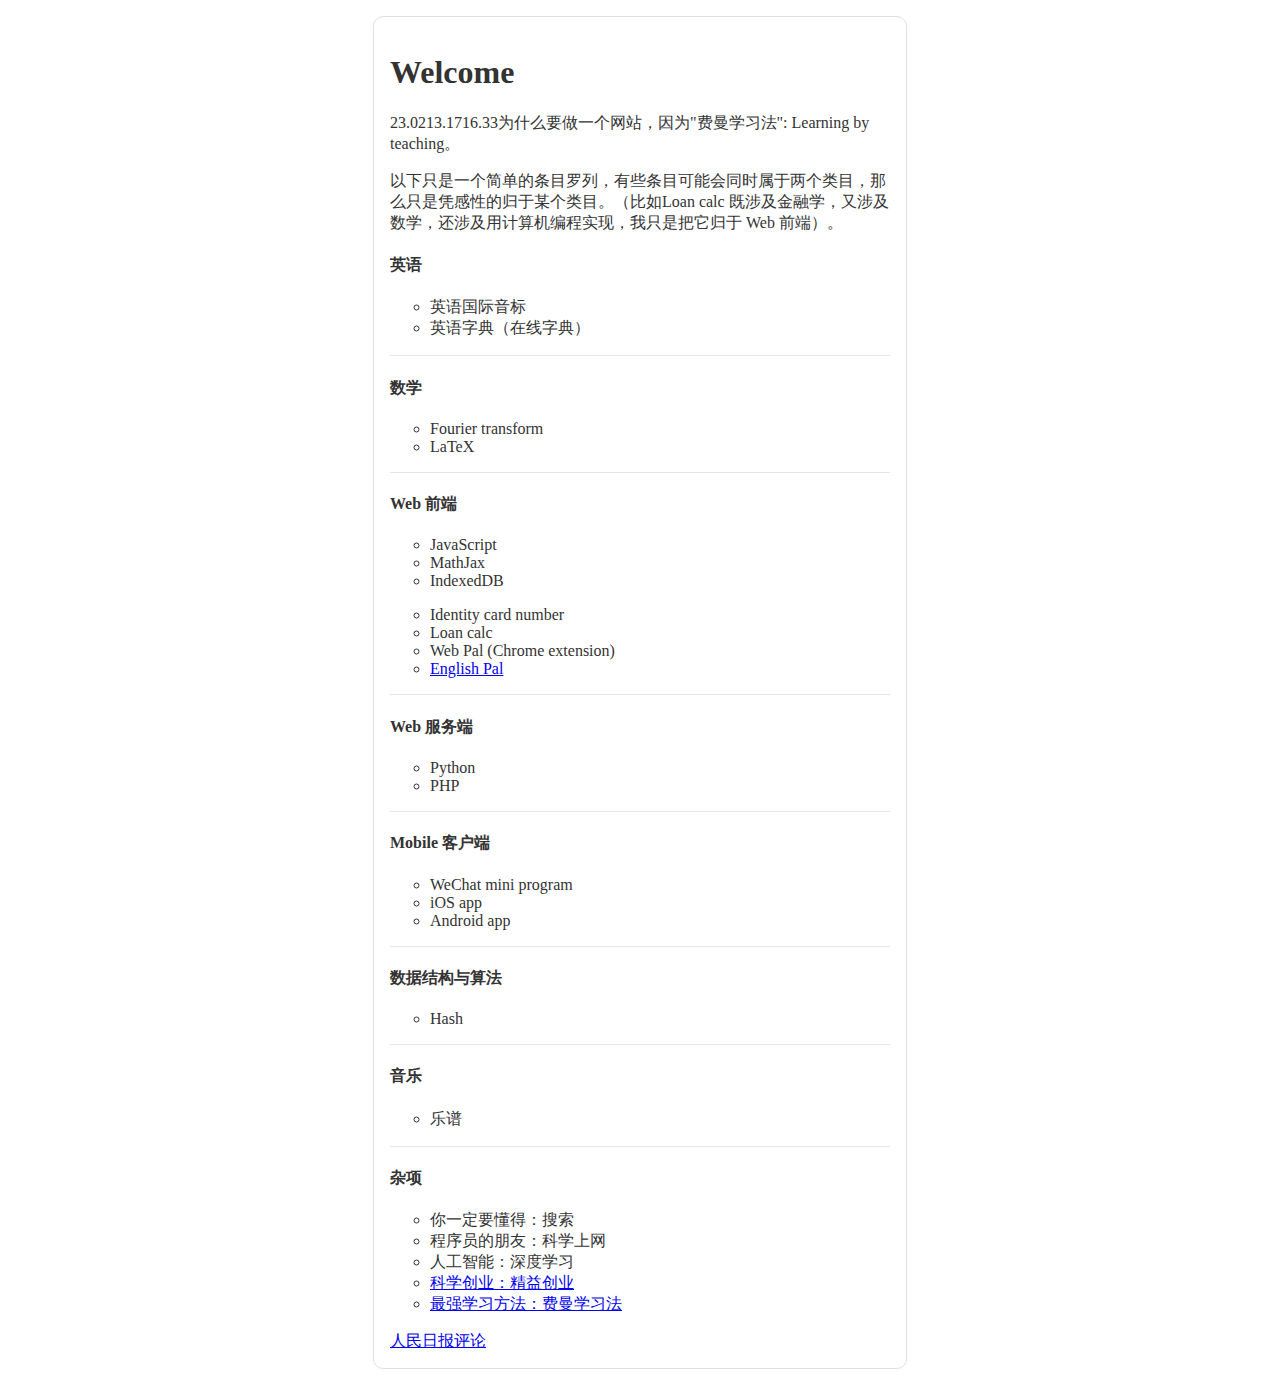
<file: index.html>
<!DOCTYPE html>
<html lang="zh">
<head>
    <meta charset="UTF-8">
    <title>Welcome</title>
    <style>
        body {
            max-width: 500px;
            margin: 16px auto;
            border: 1px solid #E0E0E0;
            padding: 16px;
            border-radius: 10px;
            color: #333;
        }

        li {
            list-style-type: circle;
        }

        div {
            border-bottom: solid 1px #E6E6E6;
        }
    </style>
    <!-- Global site tag (gtag.js) - Google Analytics -->
    <script async src="https://www.googletagmanager.com/gtag/js?id=UA-148348999-5"></script>
    <script>
        window.dataLayer = window.dataLayer || [];
        function gtag(){dataLayer.push(arguments);}
        gtag('js', new Date());

        gtag('config', 'UA-148348999-5');
    </script>
    <!-- Baidu Tongji -->
    <script>
        var _hmt = _hmt || [];
        (function() {
            var hm = document.createElement("script");
            hm.src = "https://hm.baidu.com/hm.js?3f5abb9bd66c7d924e878511491e2d69";
            var s = document.getElementsByTagName("script")[0];
            s.parentNode.insertBefore(hm, s);
        })();
    </script>
</head>
<body>
<h1>Welcome</h1>

<div style="border: 0">
    <p>23.0213.1716.33为什么要做一个网站，因为"费曼学习法": Learning by teaching。</p>
    <p>以下只是一个简单的条目罗列，有些条目可能会同时属于两个类目，那么只是凭感性的归于某个类目。（比如Loan calc 既涉及金融学，又涉及数学，还涉及用计算机编程实现，我只是把它归于 Web 前端）。</p>
</div>


<div>
    <h4>英语</h4>
    <ul>
        <li>英语国际音标</li>
        <li>英语字典（在线字典）</li>
    </ul>
</div>

<div>
    <h4>数学</h4>
    <ul>
        <li>Fourier transform</li>
        <li>LaTeX</li>
    </ul>
</div>

<div>
    <h4>Web 前端</h4>
    <ul>
        <li>JavaScript</li>
        <li>MathJax</li>
        <li>IndexedDB</li>
    </ul>
    <ul>
        <li>Identity card number</li>
        <li>Loan calc</li>
        <li>Web Pal (Chrome extension)</li>
        <li><a href="englishpal" target="_blank">English Pal</a></li>
    </ul>
</div>

<div>
    <h4>Web 服务端</h4>
    <ul>
        <li>Python</li>
        <li>PHP</li>
    </ul>
</div>

<div>
    <h4>Mobile 客户端</h4>
    <ul>
        <li>WeChat mini program</li>
        <li>iOS app</li>
        <li>Android app</li>
    </ul>
</div>

<div>
    <h4>数据结构与算法</h4>
    <ul>
        <li>Hash</li>
    </ul>
</div>

<div>
    <h4>音乐</h4>
    <ul>
        <li>乐谱</li>
    </ul>
</div>

<div style="border: 0">
    <h4>杂项</h4>
    <ul>
        <li>你一定要懂得：搜索</li>
        <li>程序员的朋友：科学上网</li>
        <li>人工智能：深度学习</li>
        <li><a href="lean-startup" target="_blank">科学创业：精益创业</a></li>
        <li><a href="feynman-technique" target="_blank">最强学习方法：费曼学习法</a></li>
    </ul>
</div>
<a href="https://mp.weixin.qq.com/mp/profile_ext?action=home&__biz=MzA4OTIyMjUyOQ==" target="_blank">人民日报评论</a>
</body>
</html>
</file>
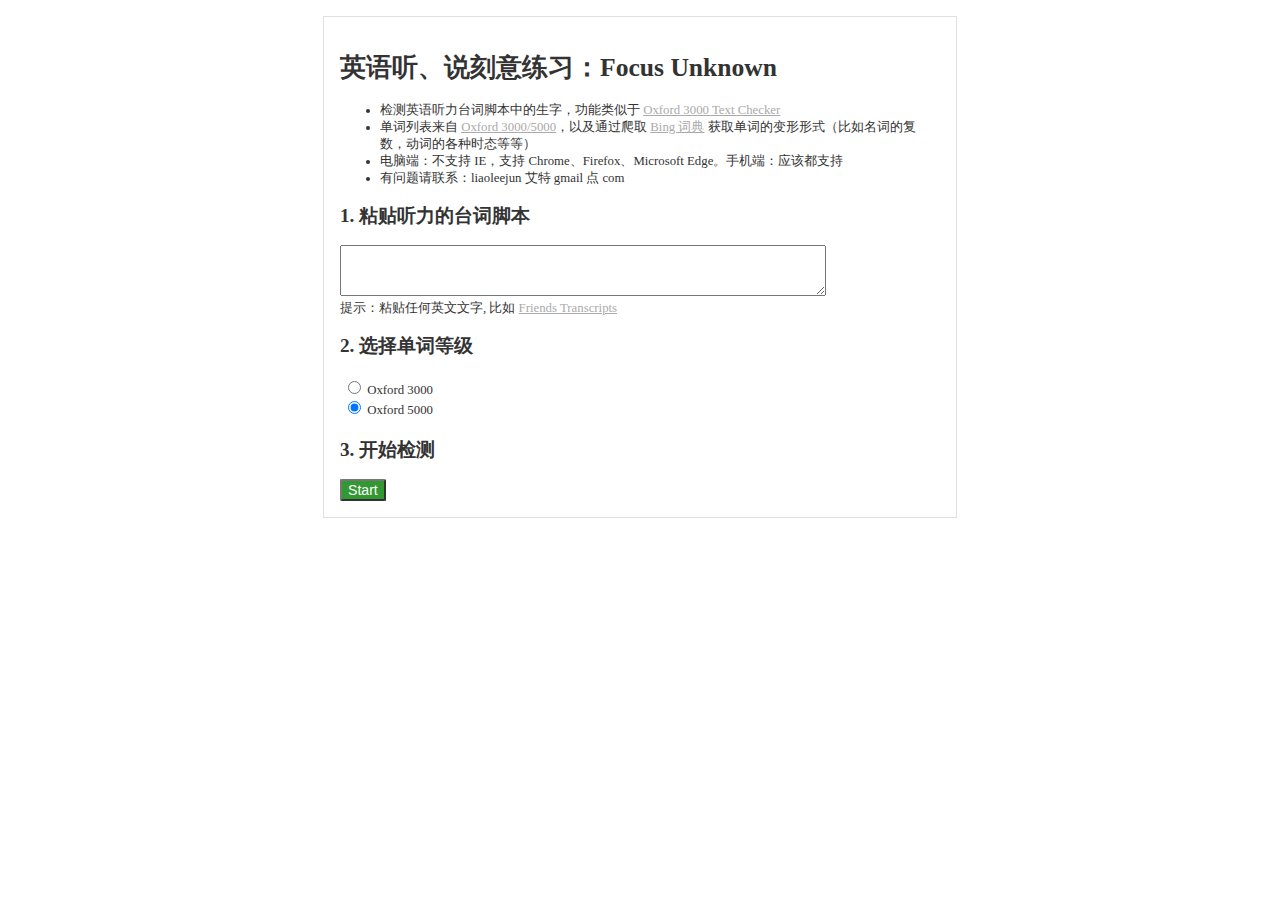
<file: englishpal/index.html>
<!DOCTYPE html>
<html lang="zh">
<head>
    <meta charset="UTF-8">
    <title>Your Pal of English Listening And Speaking</title>
    <link rel="stylesheet" href="src/main.css">
    <!-- Global site tag (gtag.js) - Google Analytics -->
    <script async src="https://www.googletagmanager.com/gtag/js?id=UA-148348999-5"></script>
    <script>
        window.dataLayer = window.dataLayer || [];
        function gtag(){dataLayer.push(arguments);}
        gtag('js', new Date());

        gtag('config', 'UA-148348999-5');
    </script>
    <!-- Baidu Tongji -->
    <script>
        var _hmt = _hmt || [];
        (function() {
            var hm = document.createElement("script");
            hm.src = "https://hm.baidu.com/hm.js?3f5abb9bd66c7d924e878511491e2d69";
            var s = document.getElementsByTagName("script")[0];
            s.parentNode.insertBefore(hm, s);
        })();
    </script>
</head>
<body>
<div class="main">
    <h1>英语听、说刻意练习：Focus Unknown</h1>
    <ul>
        <li>检测英语听力台词脚本中的生字，功能类似于 <a href="https://www.oxfordlearnersdictionaries.com/us/oxford_3000_profiler.html" target="_blank">Oxford 3000 Text Checker</a></li>
        <li>单词列表来自 <a href="https://www.oxfordlearnersdictionaries.com/wordlist/" target="_blank">Oxford 3000/5000</a>，以及通过爬取 <a href="https://cn.bing.com/dict/">Bing 词典</a> 获取单词的变形形式（比如名词的复数，动词的各种时态等等）</li>
        <li>电脑端：不支持 IE，支持 Chrome、Firefox、Microsoft Edge。手机端：应该都支持</li>
        <li>有问题请联系：liaoleejun 艾特 gmail 点 com</li>
    </ul>

    <h2>1. 粘贴听力的台词脚本</h2>
    <label for="input"><textarea name="input" id="input" rows="3"></textarea></label>
    <div class="note">提示：粘贴任何英文文字, 比如 <a href="https://fangj.github.io/friends/" target="_blank">Friends Transcripts</a></div>

    <h2>2. 选择单词等级</h2>
    <table>
        <tr>
            <td style="vertical-align:top">
                <div id="oxford">
                    <div>
                        <input type="radio" id="oxford_3000" name="std_level" value="oxford_3000">
                        <label for="oxford_3000">Oxford 3000</label>
                    </div>

                    <div>
                        <input type="radio" id="oxford_5000" name="std_level" value="oxford_5000" checked>
                        <label for="oxford_5000">Oxford 5000</label>
                    </div>
                </div>
            </td>
        </tr>
    </table>

    <h2>3. 开始检测</h2>
    <button id="start">Start</button>
</div>
<div id="result"></div>

<script src="src/data/wordlist.js"></script>
<script src="src/db.js"></script>
<script src="src/main.js"></script>

</body>
</html>
</file>
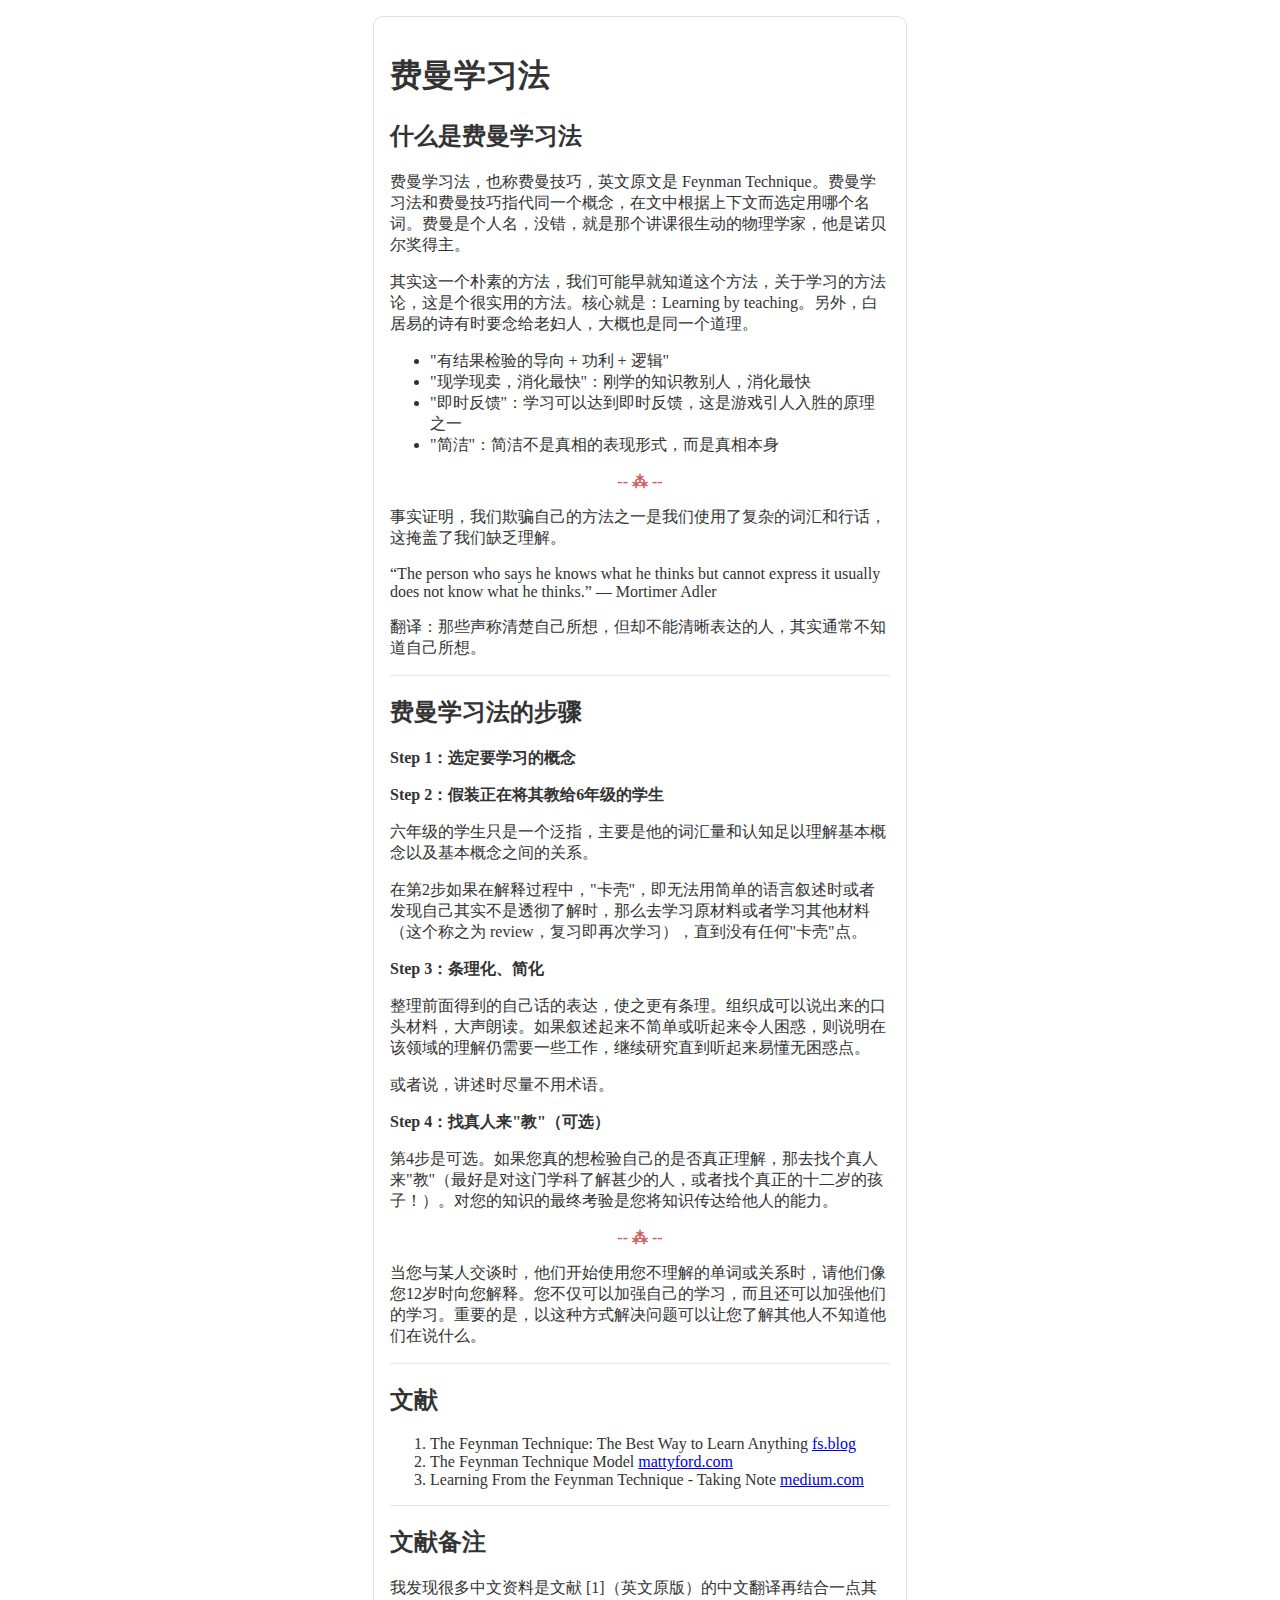
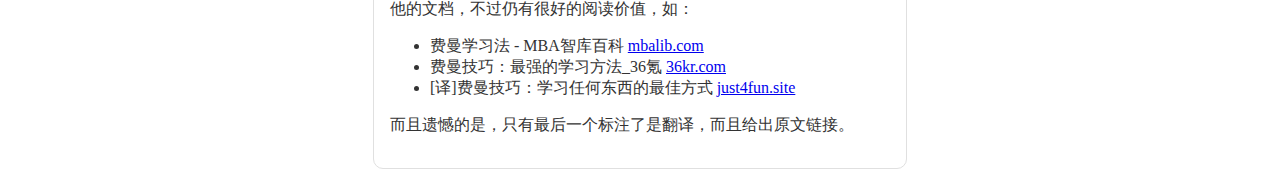
<file: feynman-technique/index.html>
<!DOCTYPE html>
<html lang="zh">
<head>
    <meta charset="UTF-8">
    <title>费曼学习法</title>
    <link rel="stylesheet" href="main.css">
</head>
<body>
<h1>费曼学习法</h1>

<div>
    <h2>什么是费曼学习法</h2>
    <p>费曼学习法，也称费曼技巧，英文原文是 Feynman Technique。费曼学习法和费曼技巧指代同一个概念，在文中根据上下文而选定用哪个名词。费曼是个人名，没错，就是那个讲课很生动的物理学家，他是诺贝尔奖得主。</p>
    <p>其实这一个朴素的方法，我们可能早就知道这个方法，关于学习的方法论，这是个很实用的方法。核心就是：Learning by teaching。另外，白居易的诗有时要念给老妇人，大概也是同一个道理。</p>
    <ul>
        <li>"有结果检验的导向 + 功利 + 逻辑"</li>
        <li>"现学现卖，消化最快"：刚学的知识教别人，消化最快</li>
        <li>"即时反馈"：学习可以达到即时反馈，这是游戏引人入胜的原理之一</li>
        <li>"简洁"：简洁不是真相的表现形式，而是真相本身</li>
    </ul>

    <p class="asterism">-- ⁂ --</p>
    <p>事实证明，我们欺骗自己的方法之一是我们使用了复杂的词汇和行话，这掩盖了我们缺乏理解。</p>
    <p>“The person who says he knows what he thinks but cannot express it usually does not know what he thinks.” — Mortimer Adler</p>
    <p>翻译：那些声称清楚自己所想，但却不能清晰表达的人，其实通常不知道自己所想。</p>
</div>

<div>
    <h2>费曼学习法的步骤</h2>
    <p><b>Step 1：选定要学习的概念</b></p>
    <p><b>Step 2：假装正在将其教给6年级的学生</b></p>
    <p>六年级的学生只是一个泛指，主要是他的词汇量和认知足以理解基本概念以及基本概念之间的关系。</p>
    <p>在第2步如果在解释过程中，"卡壳"，即无法用简单的语言叙述时或者发现自己其实不是透彻了解时，那么去学习原材料或者学习其他材料（这个称之为 review，复习即再次学习），直到没有任何"卡壳"点。</p>
    <p><b>Step 3：条理化、简化</b></p>
    <p>整理前面得到的自己话的表达，使之更有条理。组织成可以说出来的口头材料，大声朗读。如果叙述起来不简单或听起来令人困惑，则说明在该领域的理解仍需要一些工作，继续研究直到听起来易懂无困惑点。</p>
    <p>或者说，讲述时尽量不用术语。</p>
    <p><b>Step 4：找真人来"教"（可选）</b></p>
    <p>第4步是可选。如果您真的想检验自己的是否真正理解，那去找个真人来"教"（最好是对这门学科了解甚少的人，或者找个真正的十二岁的孩子！）。对您的知识的最终考验是您将知识传达给他人的能力。</p>

    <p class="asterism">-- ⁂ --</p>
    <p>当您与某人交谈时，他们开始使用您不理解的单词或关系时，请他们像您12岁时向您解释。您不仅可以加强自己的学习，而且还可以加强他们的学习。重要的是，以这种方式解决问题可以让您了解其他人不知道他们在说什么。</p>
</div>

<div>
    <h2>文献</h2>
    <ol>
        <li>The Feynman Technique: The Best Way to Learn Anything <a target="_blank" href="https://fs.blog/2012/04/feynman-technique/">fs.blog</a></li>
        <li>The Feynman Technique Model <a target="_blank" href="https://mattyford.com/blog/2014/1/23/the-feynman-technique-model">mattyford.com</a></li>
        <li>Learning From the Feynman Technique - Taking Note <a target="_blank"
                href="https://medium.com/taking-note/learning-from-the-feynman-technique-5373014ad230">medium.com</a></li>
    </ol>
</div>

<div style="border: 0">
    <h2>文献备注</h2>
    <p>我发现很多中文资料是文献 [1]（英文原版）的中文翻译再结合一点其他的文档，不过仍有很好的阅读价值，如：</p>
    <ul>
        <li>费曼学习法 - MBA智库百科 <a target="_blank" href="https://wiki.mbalib.com/wiki/%E8%B4%B9%E6%9B%BC%E5%AD%A6%E4%B9%A0%E6%B3%95">mbalib.com</a></li>
        <li>费曼技巧：最强的学习方法_36氪 <a target="_blank" href="https://36kr.com/p/5078124">36kr.com</a></li>
        <li>[译]费曼技巧：学习任何东西的最佳方式 <a target="_blank" href="https://blog.just4fun.site/post/%E9%9A%8F%E7%AC%94/learn-anything-faster-with-the-feynman-technique/">just4fun.site</a></li>
    </ul>
    <p>而且遗憾的是，只有最后一个标注了是翻译，而且给出原文链接。</p>
</div>

</body>
</html>
</file>
<file: englishpal/src/main.css>
body {
    max-width: 600px;
    margin: 16px auto;
    border: 1px solid #E0E0E0;
    padding: 16px;
    font-size: 80%;
    color: #333;
}

textarea {
    width: 80%;
}

button {
    background-color: green;
    color: white;
    font-size: 110%;
    padding: auto 6px;
    border-radius: 5%;
    opacity: 0.8;
}

button:hover {
    opacity: 1
}

a {
    color: #aaa;
}

#not-in-list {
    background-color: #E0E0E0;
    margin: 10px auto;
}

#contrast {
    color: #F9F9F9;
}

#contrast::selection {
    color: #333; /* WebKit/Blink Browsers */
    background-color: #ACCEF7;
}

#contrast > span.not-in-list {
    color: red;
}

#contrast > span.not-in-list::selection {
    background-color: #ACCEF7;
}
</file>
<file: feynman-technique/main.css>
body {
    max-width: 500px;
    margin: 16px auto;
    border: 1px solid #E0E0E0;
    padding: 16px;
    border-radius: 10px;
    color: #333;
}

body > div {
    border-bottom: solid 1px #E6E6E6;
}

.asterism {
    color: indianred;
    font-weight: bolder;
    text-align: center;
}
</file>
